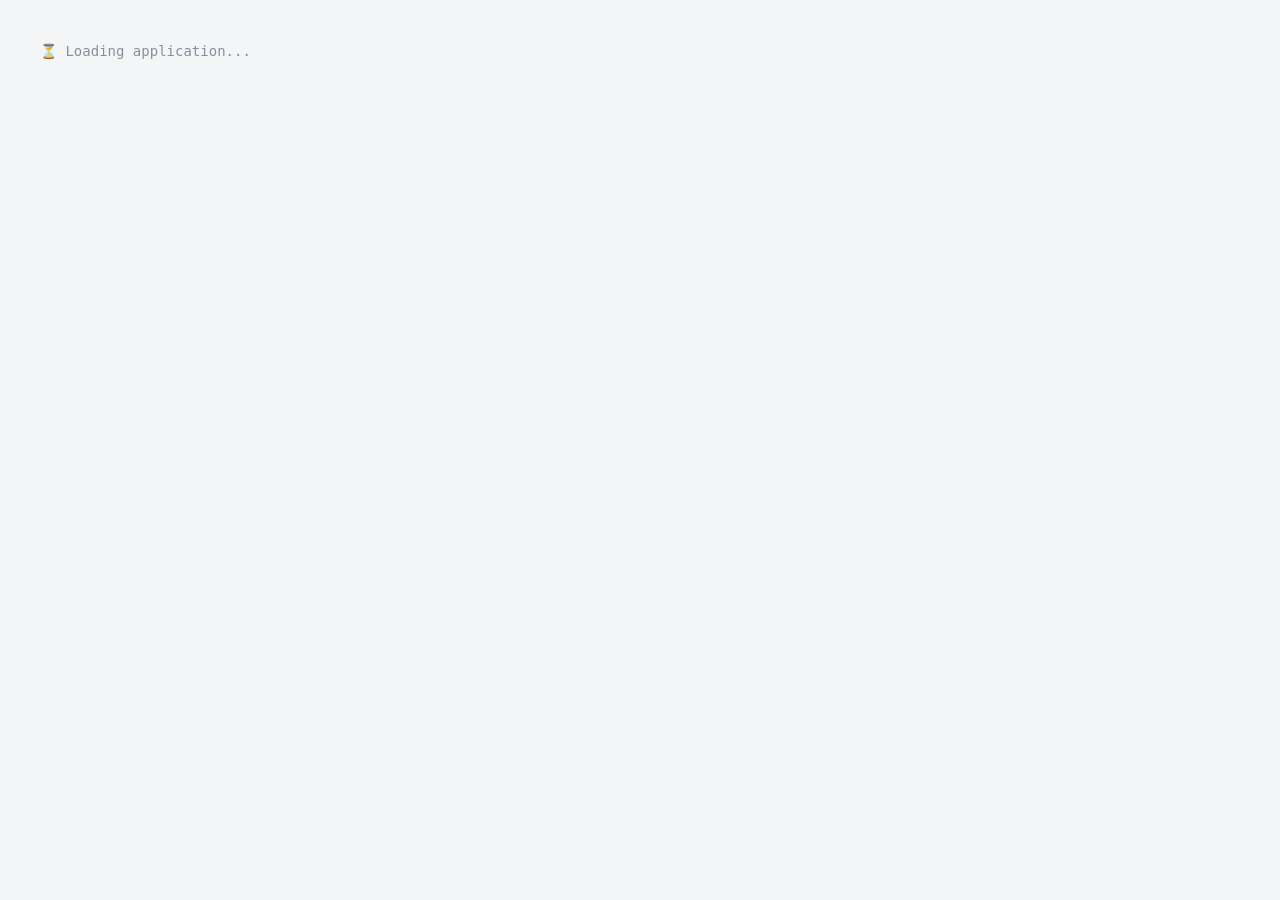
<file: client/index.html>
<!DOCTYPE html>
<html lang="zh-CN">
<head>
<meta charset="UTF-8"/>
<meta name="viewport" content="width=device-width,initial-scale=1.0"/>
<title>Service XYZ</title>
<link rel="stylesheet" href="css/app.css?v=20260804a"/>
<script type="importmap">
{
  "imports": {
    "vue": "https://esm.sh/vue@3.4.21/dist/vue.esm-browser.js",
    "axios": "https://esm.sh/axios@1.7.2"
  }
}
</script>
</head>
<body>
<div id="app"><div id="fallback-msg" style="padding:40px;font-family:monospace;font-size:14px;color:#86909c">⏳ Loading application...</div></div>
<script>
window.onerror = function(msg, url, line, col, err) {
  var el = document.getElementById('fallback-msg');
  if (el) {
    el.innerHTML = '<div style="color:#f53f3f;font-size:14px;margin-bottom:8px">❌ JS Error</div>' +
      '<div style="background:#1a1d24;color:#c9d1d9;padding:16px;border-radius:8px;font-size:12px;line-height:1.7;white-space:pre-wrap">' +
      msg + '\n\nFile: ' + url + ':' + line + ':' + col + '\n\n' + (err&&err.stack||'') + '</div>';
  }
};
</script>
<script type="module" src="js/app.js?v=20260804a"></script>
</body>
</html>
</file>
<file: client/css/app.css>
/* ====== Reset & Base ====== */
*,*::before,*::after{box-sizing:border-box;margin:0;padding:0}
:root{
  --c-bg:#f4f5f7;--c-white:#fff;--c-text:#1d2129;--c-sub:#86909c;
  --c-blue:#165dff;--c-blue-l:#4080ff;--c-blue-bg:#e8f0fe;
  --c-green:#00b42a;--c-green-bg:#e8ffea;
  --c-orange:#ff7d00;--c-orange-bg:#fff7e8;
  --c-red:#f53f3f;--c-red-bg:#ffece8;
  --c-purple:#722ed1;--c-purple-bg:#f5edff;
  --c-border:#e5e6eb;--c-border-l:#f2f3f5;
  --c-sidebar-bg:#1b1f2d;--c-sidebar-hover:#272b3a;--c-sidebar-active:rgba(22,93,255,0.15);
  --radius:10px;--radius-sm:6px;--radius-lg:14px;--radius-xl:18px;
  --shadow-sm:0 1px 2px rgba(0,0,0,.04);
  --shadow:0 2px 8px rgba(0,0,0,.06);
  --shadow-lg:0 8px 24px rgba(0,0,0,.1);
  --transition:0.2s cubic-bezier(0.4,0,0.2,1);
}
body{font-family:"Inter",-apple-system,BlinkMacSystemFont,"Segoe UI","PingFang SC","Microsoft YaHei",sans-serif;background:var(--c-bg);color:var(--c-text);font-size:14px;line-height:1.6;-webkit-font-smoothing:antialiased}
a{color:var(--c-blue);text-decoration:none}
::-webkit-scrollbar{width:5px;height:5px}
::-webkit-scrollbar-thumb{background:#c9cdd4;border-radius:3px}
::-webkit-scrollbar-track{background:transparent}

/* ====== Layout ====== */
.app-layout{display:flex;min-height:100vh}

/* ====== Sidebar ====== */
.sidebar{width:232px;min-width:232px;background:var(--c-sidebar-bg);display:flex;flex-direction:column;position:relative;z-index:10}
.sidebar-logo{padding:28px 20px 18px;display:flex;align-items:center;gap:11px;font-size:17px;font-weight:700;color:#fff;letter-spacing:.3px}
.sidebar-logo-icon{width:36px;height:36px;background:linear-gradient(135deg,#165dff,#5e9eff);border-radius:10px;display:flex;align-items:center;justify-content:center;font-size:19px;flex-shrink:0}
.sidebar-nav{flex:1;padding:10px 0}
.sidebar-item{display:flex;align-items:center;gap:10px;padding:11px 14px;margin:2px 12px;border-radius:var(--radius);cursor:pointer;font-size:13.5px;color:rgba(255,255,255,.55);transition:all var(--transition);user-select:none;font-weight:400}
.sidebar-item:hover{color:rgba(255,255,255,.85);background:var(--c-sidebar-hover)}
.sidebar-item.active{color:#fff;background:var(--c-sidebar-active);font-weight:600}
.sidebar-item .nav-dot{width:6px;height:6px;border-radius:50%;background:var(--c-blue);opacity:0;transition:opacity var(--transition)}
.sidebar-item.active .nav-dot{opacity:1}
.sidebar-item-icon{font-size:17px;width:20px;text-align:center;line-height:1}
.sidebar-item-icon-img{width:18px;height:18px;object-fit:contain;border-radius:3px;flex-shrink:0}
.form-req{color:var(--c-red);margin-left:2px}
.sidebar-footer{padding:14px 20px;border-top:1px solid rgba(255,255,255,.06);display:flex;align-items:center;gap:10px;font-size:13px;color:rgba(255,255,255,.5)}
.sidebar-avatar{width:30px;height:30px;border-radius:50%;background:linear-gradient(135deg,var(--c-blue),var(--c-blue-l));display:flex;align-items:center;justify-content:center;font-size:13px;font-weight:700;color:#fff;flex-shrink:0}
.sidebar-logout{margin-left:auto;background:none;border:none;color:rgba(255,255,255,.35);cursor:pointer;font-size:12px;padding:4px 8px;border-radius:var(--radius-sm);transition:all var(--transition)}
.sidebar-logout:hover{color:#fff;background:rgba(255,255,255,.08)}

/* ====== Main Content ====== */
.main-content{flex:1;overflow-y:auto;padding:28px 32px}
.page-header{margin-bottom:24px}
.page-header h1{font-size:22px;font-weight:700;color:var(--c-text);letter-spacing:-.3px}
.page-header p{color:var(--c-sub);font-size:13px;margin-top:2px}

/* ====== Stat Grid ====== */
.stat-grid{display:grid;grid-template-columns:repeat(4,1fr);gap:16px;margin-bottom:24px}
@media(max-width:1200px){.stat-grid{grid-template-columns:repeat(2,1fr)}}
.stat-card{background:var(--c-white);border-radius:var(--radius-lg);padding:22px 24px;box-shadow:var(--shadow-sm);border:1px solid var(--c-border-l);display:flex;align-items:center;gap:16px;transition:box-shadow var(--transition)}
.stat-card:hover{box-shadow:var(--shadow)}
.stat-card-icon{width:46px;height:46px;border-radius:var(--radius);display:flex;align-items:center;justify-content:center;font-size:21px;flex-shrink:0}
.stat-card-value{font-size:30px;font-weight:700;letter-spacing:-.5px;line-height:1.2}
.stat-card-label{color:var(--c-sub);font-size:13px;margin-top:1px}

/* ====== Card ====== */
.card{background:var(--c-white);border-radius:var(--radius-lg);padding:20px 24px;box-shadow:var(--shadow-sm);border:1px solid var(--c-border-l);margin-bottom:16px}
.card-header{display:flex;align-items:center;justify-content:space-between;margin-bottom:18px}
.card-title{font-size:15px;font-weight:600;color:var(--c-text)}

/* ====== Buttons ====== */
.btn{display:inline-flex;align-items:center;justify-content:center;gap:5px;padding:7px 18px;border:none;border-radius:var(--radius-sm);cursor:pointer;font-size:13px;font-weight:500;transition:all var(--transition);white-space:nowrap;font-family:inherit;line-height:1.5}
.btn-primary{background:var(--c-blue);color:#fff}
.btn-primary:hover{background:var(--c-blue-l)}
.btn-success{background:var(--c-green);color:#fff}
.btn-success:hover{background:#23c343}
.btn-danger{background:transparent;color:var(--c-red);border:1px solid transparent}
.btn-danger:hover{background:var(--c-red-bg);border-color:var(--c-red)}
.btn-ghost{background:transparent;color:var(--c-text);border:1px solid var(--c-border)}
.btn-ghost:hover{border-color:var(--c-blue);color:var(--c-blue)}
.btn-sm{padding:5px 12px;font-size:12px;border-radius:5px}
.btn-lg{padding:10px 24px;font-size:14px;border-radius:8px}

/* ====== Table ====== */
.table-wrap{overflow-x:auto}
table{width:100%;border-collapse:collapse;font-size:13px}
thead th{padding:10px 14px;text-align:left;font-weight:500;color:var(--c-sub);background:#fafbfc;border-bottom:1px solid var(--c-border);white-space:nowrap;font-size:12px;text-transform:uppercase;letter-spacing:.3px}
tbody td{padding:12px 14px;border-bottom:1px solid var(--c-border-l);vertical-align:middle}
tbody tr{transition:background var(--transition)}
tbody tr:hover{background:#fafbfc}

/* ====== Badges ====== */
.badge-method{display:inline-block;padding:3px 10px;border-radius:4px;font-size:11px;font-weight:700;color:#fff;min-width:56px;text-align:center;letter-spacing:.5px;line-height:1.6}
.m-GET{background:#00b42a}.m-POST{background:#165dff}.m-PUT{background:#ff7d00}.m-DEL{background:#f53f3f}.m-PATCH{background:#722ed1}
.badge-status{display:inline-flex;align-items:center;gap:5px;padding:2px 10px;border-radius:20px;font-size:12px;font-weight:500}
.st-published{background:var(--c-green-bg);color:var(--c-green)}
.st-draft{background:var(--c-orange-bg);color:var(--c-orange)}
.st-deprecated{background:var(--c-red-bg);color:var(--c-red)}
.status-dot{width:6px;height:6px;border-radius:50%;flex-shrink:0}
.status-dot.green{background:var(--c-green)}.status-dot.orange{background:var(--c-orange)}.status-dot.red{background:var(--c-red)}

/* ====== Form ====== */
.form-group{margin-bottom:16px}
.form-label{display:block;font-size:13px;font-weight:600;margin-bottom:6px;color:var(--c-text)}
.form-input,.form-select,.form-textarea{width:100%;padding:9px 12px;border:1px solid var(--c-border);border-radius:var(--radius-sm);font-size:13px;font-family:inherit;outline:none;transition:all var(--transition);background:var(--c-white);color:var(--c-text);line-height:1.5}
.form-compact{max-width:640px}
.form-inline{display:flex;align-items:center;gap:10px;margin-bottom:10px}
.form-inline .form-label{margin:0;min-width:118px;flex-shrink:0;font-size:12.5px}
.form-inline .form-input,.form-inline .form-select{flex:1;min-width:0;padding:7px 10px}
.form-inline-check{display:flex;align-items:center;gap:8px;margin:4px 0 8px 128px;font-size:13px}
.form-grid-2{display:grid;grid-template-columns:1fr 1fr;gap:10px}
@media(max-width:720px){.form-grid-2{grid-template-columns:1fr}.form-inline{flex-wrap:wrap}.form-inline .form-label{min-width:100%}.form-inline-check{margin-left:0}}

.backfill-form-card{padding:16px 18px}
.backfill-params{display:flex;flex-wrap:wrap;gap:10px 12px;align-items:flex-end}
.backfill-field{display:flex;flex-direction:column;gap:4px;min-width:160px;flex:1 1 160px}
.backfill-field>label{font-size:12px;font-weight:600;color:var(--c-sub)}
.backfill-field-sm{flex:0 1 140px;min-width:120px}
.backfill-field-check{flex:0 0 auto;min-width:auto;justify-content:flex-end;padding-bottom:8px}
.backfill-field-actions{flex:0 0 auto;min-width:auto;flex-direction:row;gap:8px;padding-bottom:1px}
.backfill-check{display:flex;align-items:center;gap:6px;font-size:13px;font-weight:500;color:var(--c-text);cursor:pointer}
.backfill-hint{margin-top:10px;color:var(--c-red);font-size:13px;font-weight:500}
.backfill-jobs-table{font-size:13px}
.backfill-jobs-table th{text-transform:none;letter-spacing:0}
.backfill-task-name{font-weight:500;color:var(--c-text)}
.backfill-job-id{font-family:monospace;font-size:11px;color:var(--c-sub);margin-top:2px;max-width:220px;overflow:hidden;text-overflow:ellipsis;white-space:nowrap}
.backfill-remark{max-width:180px;overflow:hidden;text-overflow:ellipsis;white-space:nowrap;color:var(--c-sub)}
.backfill-status{display:inline-flex;align-items:center;padding:2px 8px;border-radius:999px;font-size:12px;font-weight:500;line-height:1.5}
.backfill-status.st-running{background:#e8f3ff;color:#165dff}
.backfill-status.st-done{background:var(--c-green-bg);color:var(--c-green)}
.backfill-status.st-fail{background:var(--c-red-bg);color:var(--c-red)}

.apps-toolbar{display:flex;align-items:center;justify-content:space-between;gap:12px;margin-bottom:14px;flex-wrap:wrap}
.apps-search{display:flex;align-items:center;gap:8px;flex:1;min-width:260px}
.apps-search .form-input{flex:1;max-width:360px}
.apps-total{font-size:12px;color:var(--c-sub);white-space:nowrap}
.apps-table{font-size:13px}
.apps-table th{text-transform:none;letter-spacing:0}
.apps-name{font-weight:500;max-width:260px}
.apps-uuid{font-family:monospace;font-size:12px;color:var(--c-sub);max-width:220px;overflow:hidden;text-overflow:ellipsis;white-space:nowrap}
.apps-clients{color:var(--c-sub);max-width:240px}
.apps-client-tag{display:inline-flex;align-items:center;padding:2px 8px;margin:2px 4px 2px 0;border-radius:999px;background:#e8f3ff;color:#165dff;font-size:12px;font-weight:500;line-height:1.4}
.apps-client-more{font-size:12px;color:var(--c-sub);margin-left:2px}
.apps-client-empty{color:var(--c-sub);font-size:12px}
.apps-pager{display:flex;align-items:center;justify-content:flex-end;gap:10px;margin-top:14px;font-size:13px;color:var(--c-sub)}
.apps-page-size{width:auto;min-width:96px}
.backfill-field-app{flex:1 1 240px;min-width:220px}
.backfill-app-search{display:flex;gap:6px;align-items:center}
.backfill-app-search .form-input{flex:1}
.backfill-app-picked{font-size:12px;color:var(--c-sub);margin-top:2px;line-height:1.4}
.backfill-app-uuid{display:block;font-family:monospace;font-size:11px;color:#a9aeb8;word-break:break-all}
.backfill-bind-hint{font-size:12px;color:#86909c;margin-top:2px;line-height:1.4}
.nowrap{white-space:nowrap}
.form-input:focus,.form-select:focus,.form-textarea:focus{border-color:var(--c-blue);box-shadow:0 0 0 3px rgba(22,93,255,.08)}
.form-textarea{resize:vertical;min-height:80px}
.form-input::placeholder{color:#c9cdd4}

/* ====== Toolbar ====== */
.toolbar{display:flex;gap:10px;align-items:center;flex-wrap:wrap;margin-bottom:16px}
.search-input{padding:8px 12px;border:1px solid var(--c-border);border-radius:var(--radius-sm);font-size:13px;width:240px;outline:none;font-family:inherit;line-height:1.5}
.search-input:focus{border-color:var(--c-blue);box-shadow:0 0 0 3px rgba(22,93,255,.08)}

/* ====== Modal ====== */
.modal-overlay{position:fixed;inset:0;background:rgba(0,0,0,.4);display:flex;align-items:center;justify-content:center;z-index:1000;animation:modal-in .15s ease}
.modal-box{background:var(--c-white);border-radius:var(--radius-xl);padding:28px 32px;width:90%;max-width:560px;max-height:85vh;overflow-y:auto;box-shadow:var(--shadow-lg);animation:modal-up .2s ease}
.modal-box-wide{max-width:760px}
.modal-header{display:flex;align-items:center;justify-content:space-between;margin-bottom:22px}
.modal-header h2{font-size:17px;font-weight:700;letter-spacing:-.2px}
.modal-close{width:32px;height:32px;border-radius:50%;border:none;background:transparent;cursor:pointer;font-size:18px;color:var(--c-sub);display:flex;align-items:center;justify-content:center;transition:all var(--transition)}
.modal-close:hover{background:#f2f3f5;color:var(--c-text)}
.modal-footer{display:flex;gap:8px;justify-content:flex-end;margin-top:22px}
.api-docs-section{margin-bottom:20px}
.api-docs-section:last-child{margin-bottom:0}
.api-docs-title{font-size:13px;font-weight:600;color:var(--c-text);margin-bottom:8px}
.api-docs-path{font-family:monospace;font-size:12px;color:var(--c-sub);margin-bottom:16px;word-break:break-all}
.api-docs-table{width:100%;border-collapse:collapse;font-size:12px;margin-top:8px}
.api-docs-table th,.api-docs-table td{padding:8px 10px;border:1px solid var(--c-border);text-align:left;vertical-align:top}
.api-docs-table th{background:#fafbfc;color:var(--c-sub);font-weight:500;white-space:nowrap}
.api-docs-table td.code{font-family:monospace;color:var(--c-blue);white-space:nowrap}
.api-docs-empty{color:var(--c-sub);font-size:13px;padding:12px 0}
@keyframes modal-in{from{opacity:0}to{opacity:1}}
@keyframes modal-up{from{opacity:0;transform:translateY(8px) scale(.98)}to{opacity:1;transform:translateY(0) scale(1)}}

/* ====== Toast ====== */
.toast-container{position:fixed;top:24px;right:24px;z-index:2000;display:flex;flex-direction:column;gap:8px}
.toast{background:var(--c-white);border-radius:var(--radius);padding:12px 20px;box-shadow:var(--shadow-lg);border:1px solid var(--c-border);display:flex;align-items:center;gap:10px;font-size:13px;font-weight:500;animation:toast-in .25s ease;max-width:380px}
.toast-success{border-left:3px solid var(--c-green)}.toast-error{border-left:3px solid var(--c-red)}.toast-info{border-left:3px solid var(--c-blue)}
.toast-icon{font-size:16px;flex-shrink:0}
@keyframes toast-in{from{opacity:0;transform:translateX(20px)}to{opacity:1;transform:translateX(0)}}

/* ====== Login ====== */
.login-page{min-height:100vh;display:flex;align-items:center;justify-content:center;background:linear-gradient(160deg,#f0f4ff 0%,#e8ecf8 40%,#f4f5f7 100%)}
.login-card{background:var(--c-white);border-radius:var(--radius-xl);padding:44px 40px 36px;width:400px;box-shadow:0 4px 32px rgba(0,0,0,.08),0 0 0 1px rgba(0,0,0,.03)}
.login-card h1{font-size:24px;font-weight:700;text-align:center;letter-spacing:-.3px}
.login-card .subtitle{text-align:center;color:var(--c-sub);font-size:13px;margin-top:4px;margin-bottom:36px}
.login-error{background:var(--c-red-bg);color:var(--c-red);padding:10px 14px;border-radius:var(--radius-sm);margin-bottom:18px;font-size:13px;text-align:center}

/* ====== Empty State ====== */
.empty-state{text-align:center;padding:48px 20px;color:var(--c-sub)}
.empty-state-icon{font-size:40px;margin-bottom:12px}
.empty-state p{font-size:13px}

/* ====== Log Response ====== */
.log-response{background:#1a1d24;color:#c9d1d9;padding:14px 16px;border-radius:var(--radius-sm);font-family:"Cascadia Code","Fira Code","JetBrains Mono",monospace;font-size:12px;max-height:320px;overflow:auto;white-space:pre-wrap;word-break:break-all;line-height:1.7}

/* ====== Pagination ====== */
.pagination{display:flex;align-items:center;justify-content:flex-end;gap:10px;margin-top:16px;padding-top:12px;border-top:1px solid var(--c-border-l)}
.pagination-info{font-size:12px;color:var(--c-sub)}

/* ====== Cron helper ====== */
.cron-helper{font-size:12px;color:var(--c-sub);margin-top:4px;line-height:1.7}

/* ====== Animations ====== */
.fade-enter-active,.fade-leave-active{transition:opacity .2s ease}
.fade-enter-from,.fade-leave-to{opacity:0}
</file>
